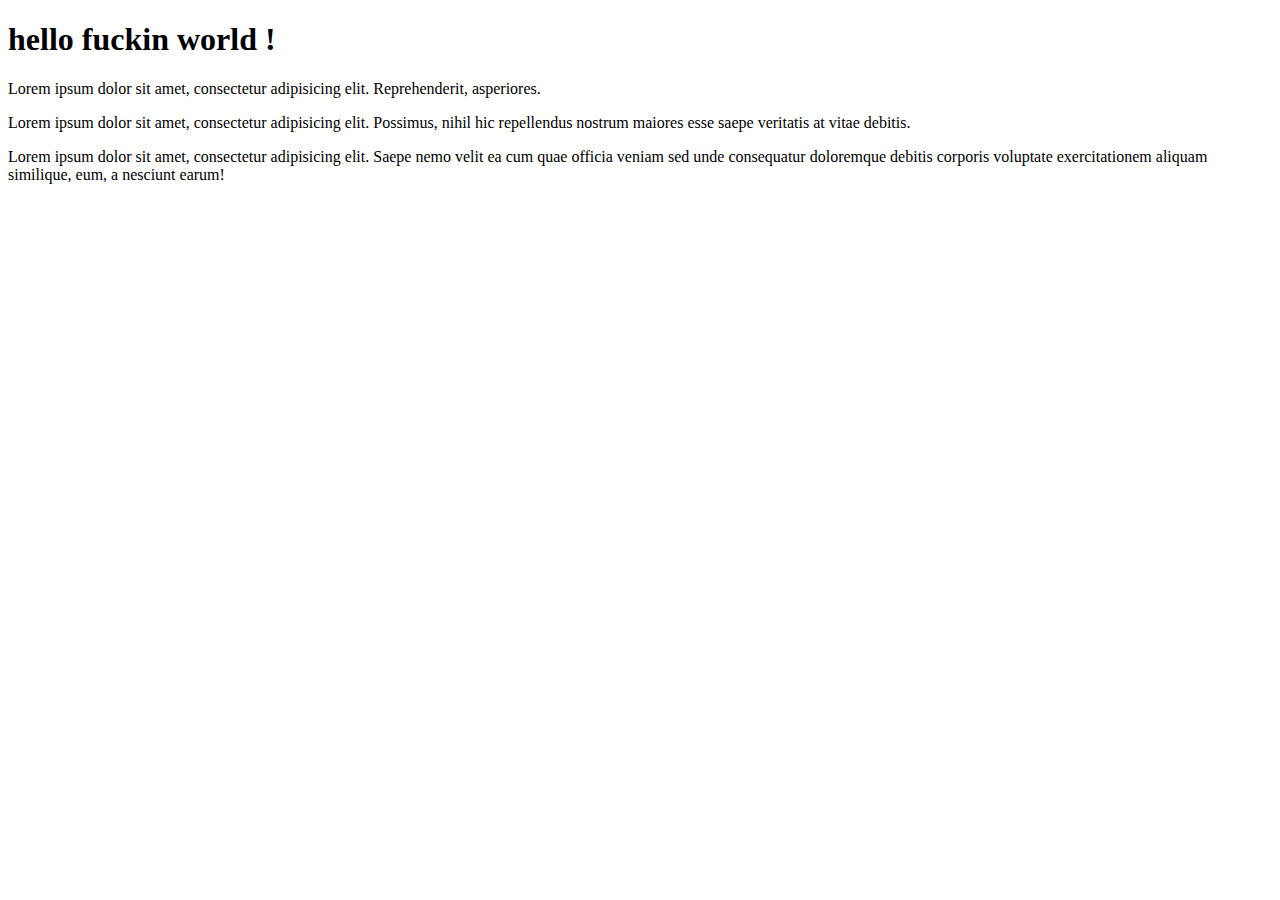
<file: index.html>
<!DOCTYPE html>
<html lang="en">
<head>
    <meta charset="UTF-8">
    <meta name="viewport" content="width=device-width, initial-scale=1.0">
    <meta http-equiv="X-UA-Compatible" content="ie=edge">
    <title>Document</title>
</head>
<body>
    <h1>hello fuckin world ! </h1>
    <p>Lorem ipsum dolor sit amet, consectetur adipisicing elit. Reprehenderit, asperiores.</p>

    <section class="features">
        <div class="first-feature">
            <p>Lorem ipsum dolor sit amet, consectetur adipisicing elit. Possimus, nihil hic repellendus nostrum maiores esse saepe veritatis at vitae debitis.</p>
        </div>
        <div class="seconed-feature">
            <p>Lorem ipsum dolor sit amet, consectetur adipisicing elit. Saepe nemo velit ea cum quae officia veniam sed unde consequatur doloremque debitis corporis voluptate exercitationem aliquam similique, eum, a nesciunt earum!</p>
        </div>
    </section>
</body>
</html>
</file>
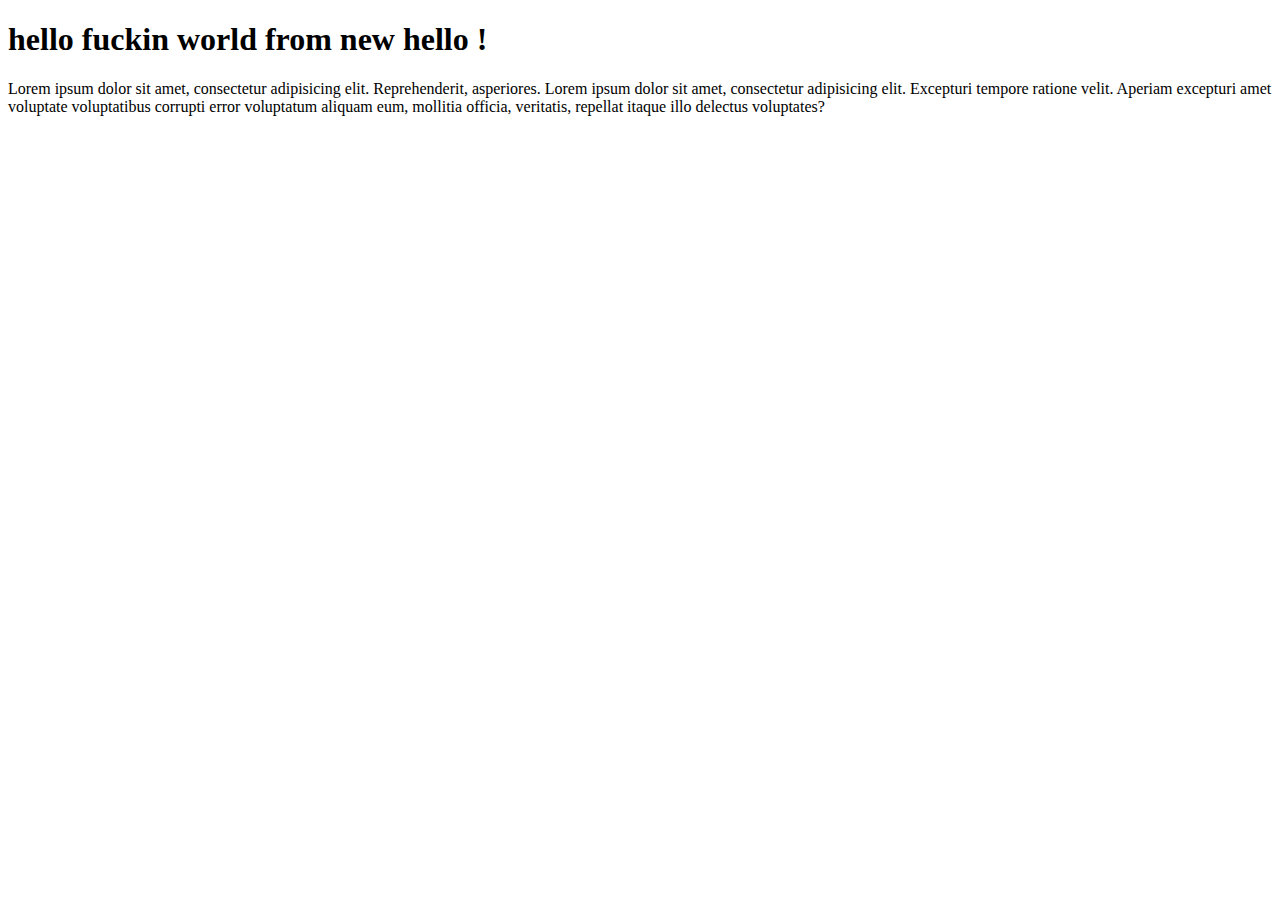
<file: about-us.html>
<!DOCTYPE html>
<html lang="en">
<head>
    <meta charset="UTF-8">
    <meta name="viewport" content="width=device-width, initial-scale=1.0">
    <meta http-equiv="X-UA-Compatible" content="ie=edge">
    <title>Document</title>
</head>
<body>
    <h1 class="fuck">hello fuckin world from new hello ! </h1>
    <p class="bullshit">Lorem ipsum dolor sit amet, consectetur adipisicing elit. Reprehenderit, asperiores. Lorem ipsum dolor sit amet, consectetur adipisicing elit. Excepturi tempore ratione velit. Aperiam excepturi amet voluptate voluptatibus corrupti error voluptatum aliquam eum, mollitia officia, veritatis, repellat itaque illo delectus voluptates?</p>
</body>
</html>
</file>
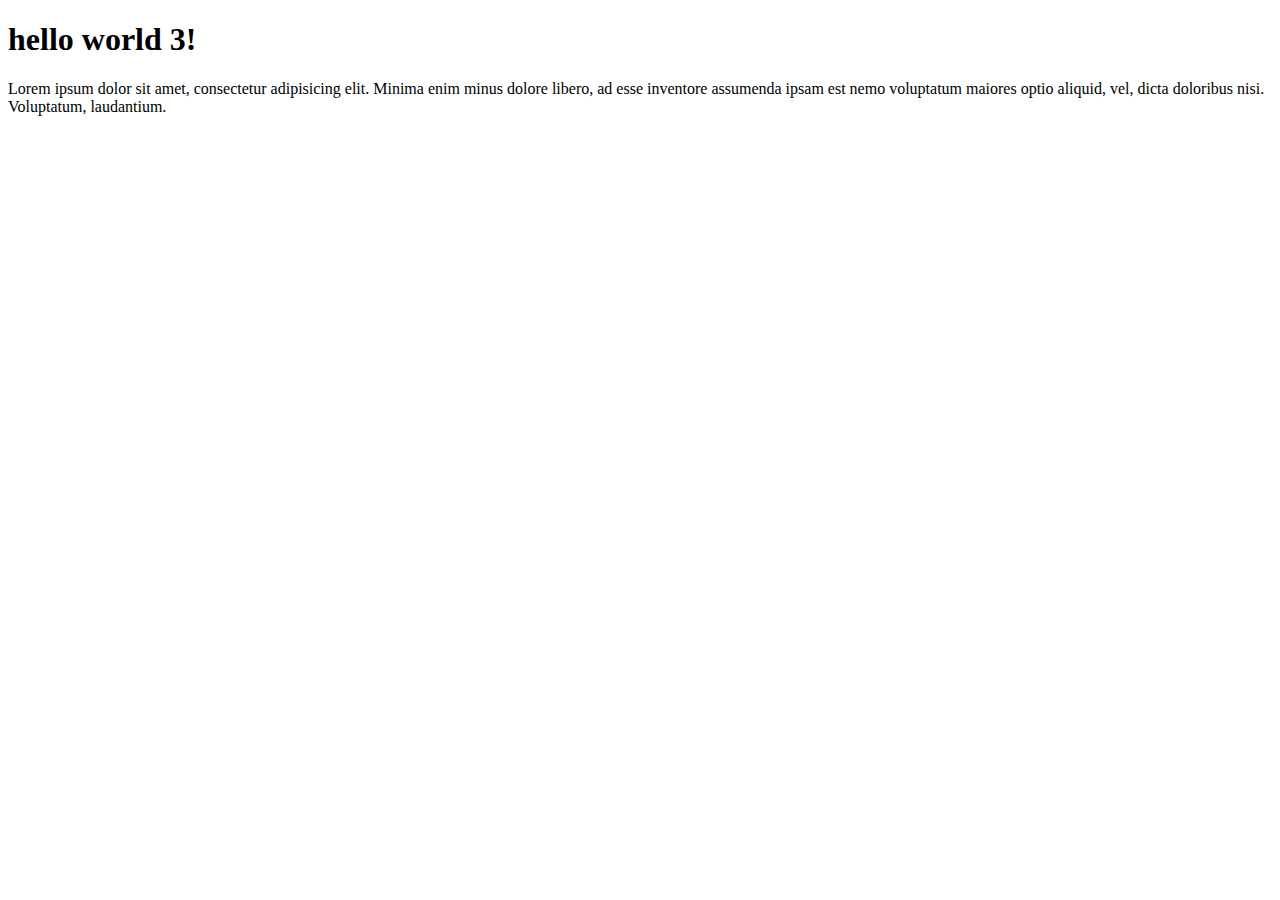
<file: contact-us.html>
<!DOCTYPE html>
<html lang="en">
<head>
    <meta charset="UTF-8">
    <meta name="viewport" content="width=device-width, initial-scale=1.0">
    <meta http-equiv="X-UA-Compatible" content="ie=edge">
    <title>Document</title>
</head>
<body>
    <h1>hello world 3!</h1>
    <p>Lorem ipsum dolor sit amet, consectetur adipisicing elit. Minima enim minus dolore libero, ad esse inventore assumenda ipsam est nemo voluptatum maiores optio aliquid, vel, dicta doloribus nisi. Voluptatum, laudantium.</p>
</body>
</html>
</file>
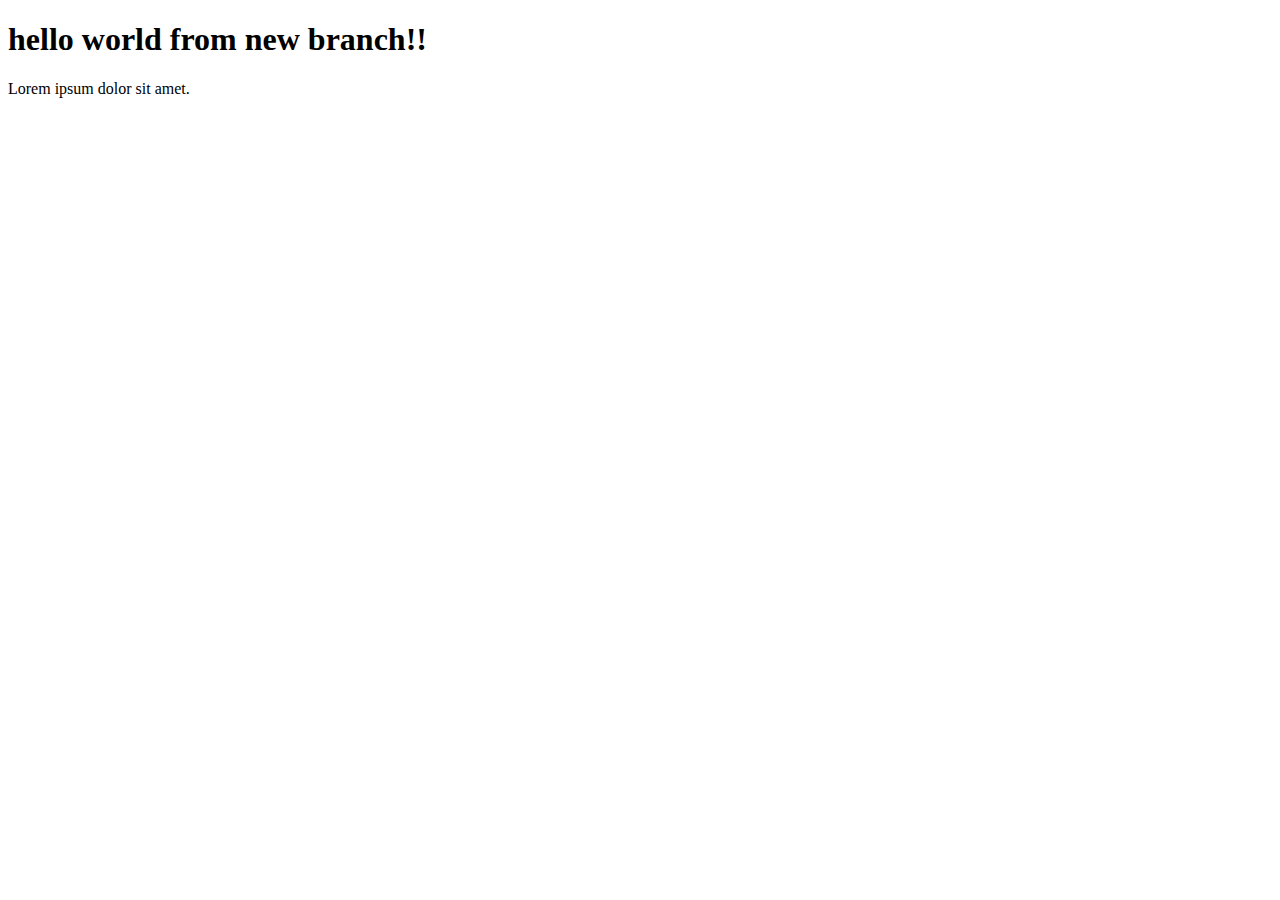
<file: index.ar.html>
<!DOCTYPE html>
<html lang="en">
<head>
    <meta charset="UTF-8">
    <meta name="viewport" content="width=device-width, initial-scale=1.0">
    <meta http-equiv="X-UA-Compatible" content="ie=edge">
    <title>Document</title>
</head>
<body>
    <h1>hello world from new branch!!</h1>
    <p>Lorem ipsum dolor sit amet.</p>
</body>
</html>
</file>
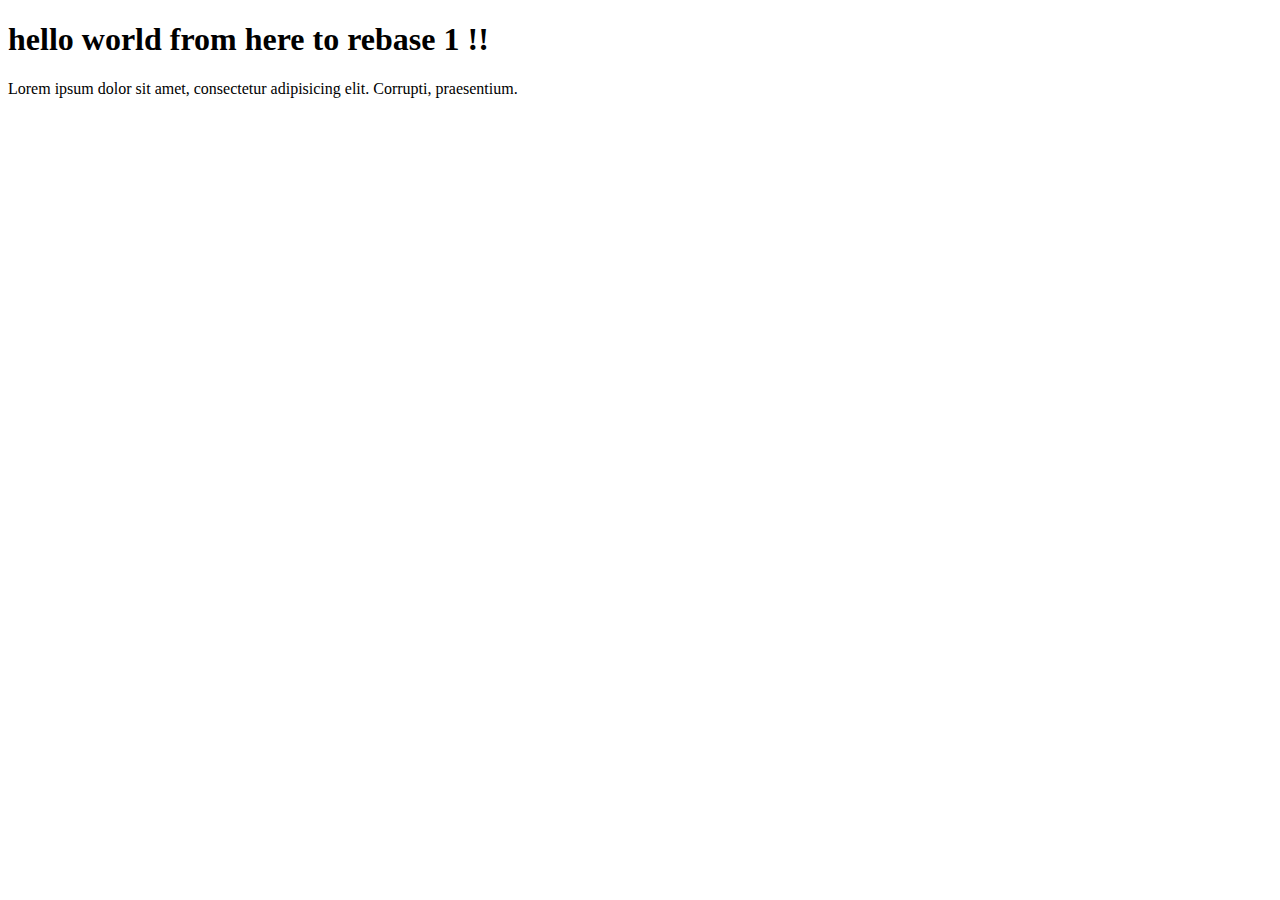
<file: rebase1.html>
<!DOCTYPE html>
<html lang="en">
<head>
    <meta charset="UTF-8">
    <meta name="viewport" content="width=device-width, initial-scale=1.0">
    <meta http-equiv="X-UA-Compatible" content="ie=edge">
    <title>Document</title>
</head>
<body>
    <h1>hello world from here to rebase 1 !!</h1>
    <p>Lorem ipsum dolor sit amet, consectetur adipisicing elit. Corrupti, praesentium. </p>
</body>
</html>
</file>
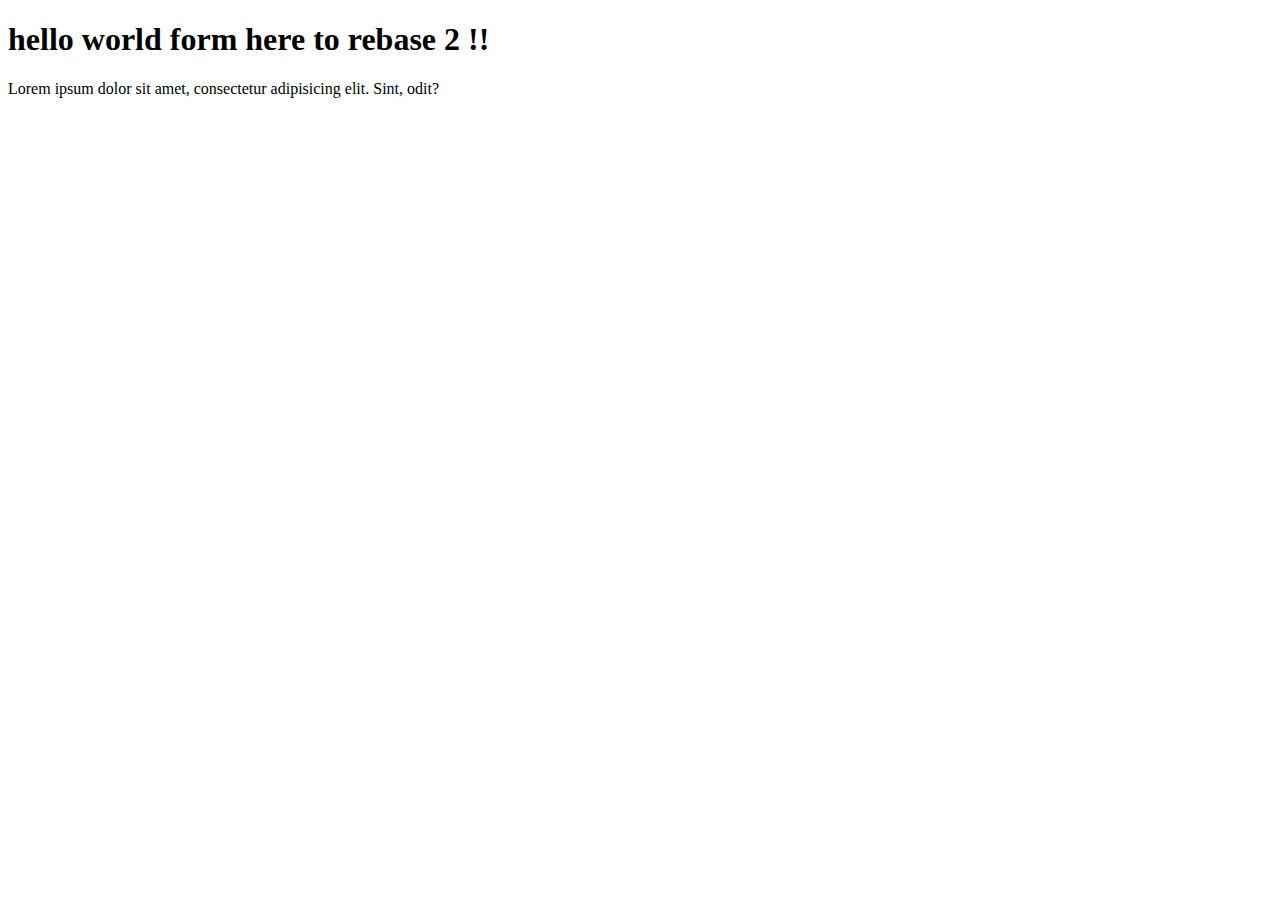
<file: rebase2.html>
<!DOCTYPE html>
<html lang="en">
<head>
    <meta charset="UTF-8">
    <meta name="viewport" content="width=device-width, initial-scale=1.0">
    <meta http-equiv="X-UA-Compatible" content="ie=edge">
    <title>Document</title>
</head>
<body>
    <h1>hello world form here to rebase 2 !!</h1>
    <p>Lorem ipsum dolor sit amet, consectetur adipisicing elit. Sint, odit?</p>
</body>
</html>
</file>
